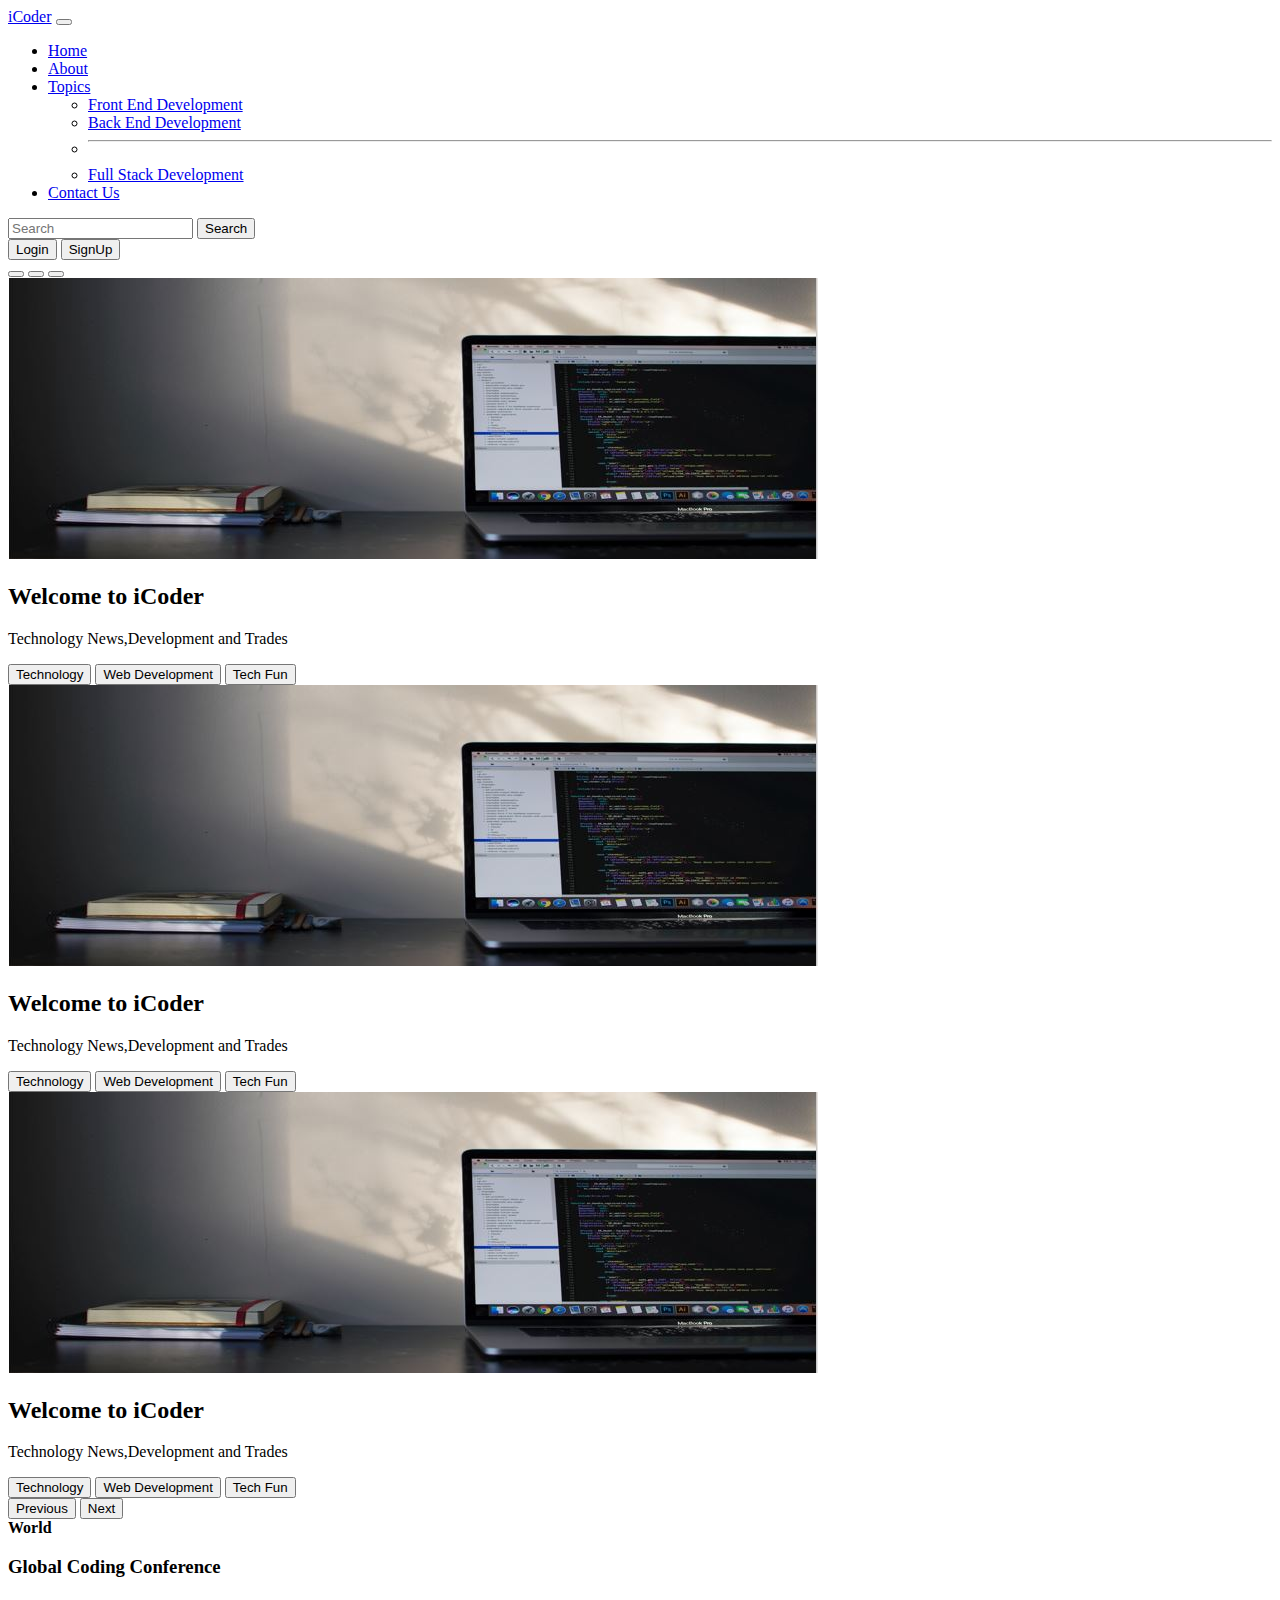
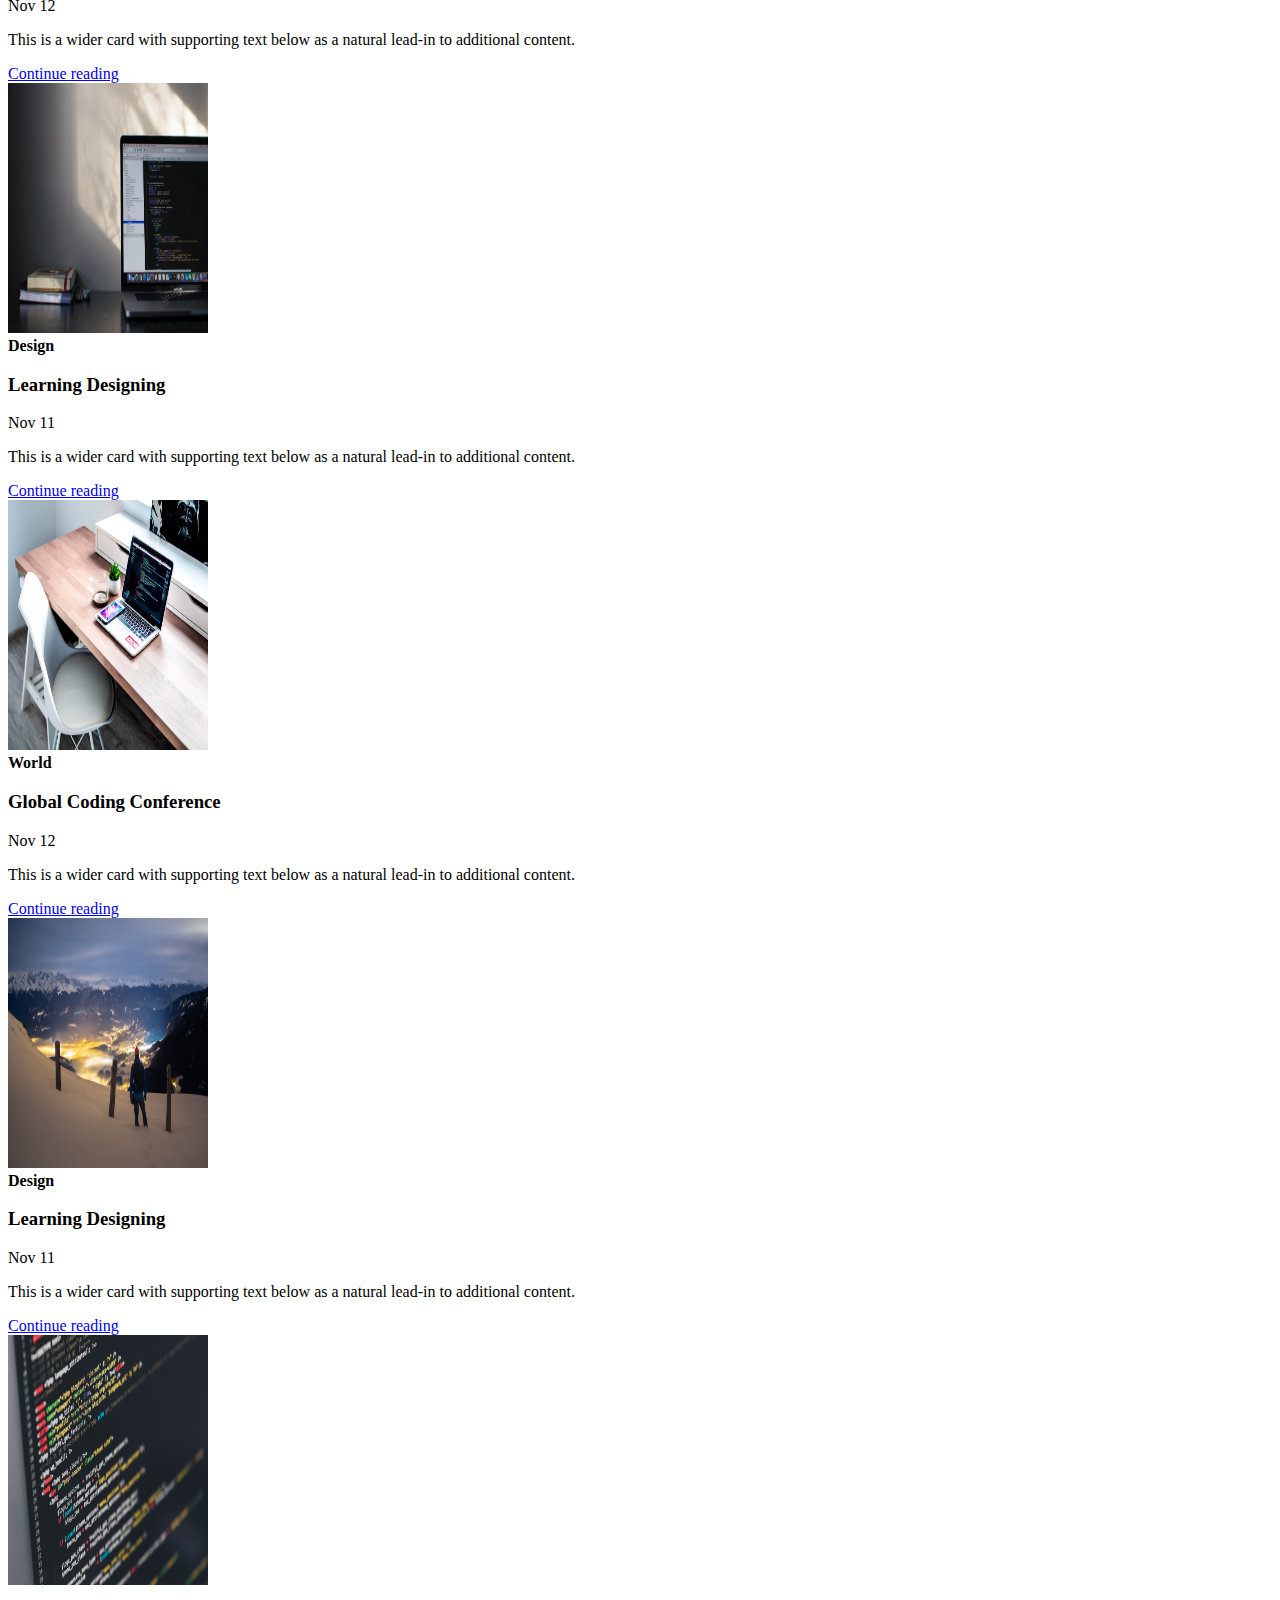
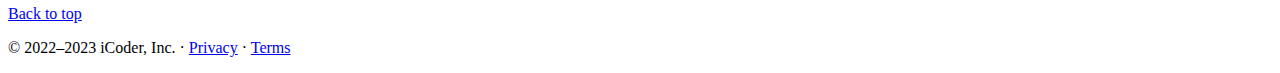
<file: index.html>
<!DOCTYPE html>
<html lang="en">
  <head>
    <meta charset="utf-8" />
    <meta name="viewport" content="width=device-width, initial-scale=1" />
    <title>iCoder Heaven for programmers</title>
    <link
      href="https://cdn.jsdelivr.net/npm/bootstrap@5.3.0-alpha1/dist/css/bootstrap.min.css"
      rel="stylesheet"
      integrity="sha384-GLhlTQ8iRABdZLl6O3oVMWSktQOp6b7In1Zl3/Jr59b6EGGoI1aFkw7cmDA6j6gD"
      crossorigin="anonymous"
    />
    <link rel="stylesheet" href="styles.css">
  </head>
  <body>
    <nav class="navbar navbar-expand-lg navbar-dark bg-dark">
      <div class="container-fluid">
        <a class="navbar-brand" href="#">iCoder</a>
        <button
          class="navbar-toggler"
          type="button"
          data-bs-toggle="collapse"
          data-bs-target="#navbarSupportedContent"
          aria-controls="navbarSupportedContent"
          aria-expanded="false"
          aria-label="Toggle navigation"
        >
          <span class="navbar-toggler-icon"></span>
        </button>
        <div class="collapse navbar-collapse" id="navbarSupportedContent">
          <ul class="navbar-nav me-auto mb-2 mb-lg-0">
            <li class="nav-item active">
              <a class="nav-link " aria-current="page" href="/">Home</a>
            </li>
            <li class="nav-item">
              <a class="nav-link" href="/about.html">About</a>
            </li>
            <li class="nav-item dropdown">
                <a
                  class="nav-link dropdown-toggle"
                  href="#"
                  role="button"
                  data-bs-toggle="dropdown"
                  aria-expanded="false"
                >
                  Topics
                </a>
                <ul class="dropdown-menu">
                    <li>
                      <a class="dropdown-item" href="#">Front End Development</a>
                    </li>
                    <li>
                      <a class="dropdown-item" href="#">Back End Development</a>
                    </li>
                    <li><hr class="dropdown-divider" /></li>
                    <li>
                      <a class="dropdown-item" href="#">Full Stack Development</a>
                    </li>
                  </ul>
            <li class="nav-item active">
              <a class="nav-link" href="/contact.html">Contact Us</a>
            </li>
            
            </li>
          </ul>
          <form class="d-flex" role="search">
            <input
              class="form-control me-2"
              type="search"
              placeholder="Search"
              aria-label="Search"
            />
            <button class="btn btn-outline-light">
              Search
            </button>
          </form>
          <div class="mx-2 ">
            <button  class="btn btn-danger">Login</button>
            <button  class="btn btn-danger">SignUp</button>

          </div>
        </div>
      </div>
    </nav>

    <div id="carouselExampleCaptions" class="carousel slide carousel-fade">
        <div class="carousel-indicators">
          <button type="button" data-bs-target="#carouselExampleCaptions" data-bs-slide-to="0" class="active" aria-current="true" aria-label="Slide 1"></button>
          <button type="button" data-bs-target="#carouselExampleCaptions" data-bs-slide-to="1" aria-label="Slide 2"></button>
          <button type="button" data-bs-target="#carouselExampleCaptions" data-bs-slide-to="2" aria-label="Slide 3"></button>
        </div>
        <div class="carousel-inner">
          <div class="carousel-item active">
            <img src="Capture.JPG" class="d-block w-100" class="pics" alt="...">
            <div class="carousel-caption d-none d-md-block">
                <h2>Welcome to iCoder</h2>
                <p>Technology News,Development and Trades</p>
                <button type="button" class="btn btn-danger">Technology</button>
                <button type="button" class="btn btn-primary">Web Development</button>
                <button type="button" class="btn btn-success">Tech Fun</button>
            </div>
          </div>
          <div class="carousel-item">
            <img src="Capture.JPG" class="d-block w-100" class="pics" alt="...">
            <div class="carousel-caption d-none d-md-block">
                <h2>Welcome to iCoder</h2>
                <p>Technology News,Development and Trades</p>
                <button type="button" class="btn btn-danger">Technology</button>
                <button type="button" class="btn btn-primary">Web Development</button>
                <button type="button" class="btn btn-success">Tech Fun</button>
            </div>
          </div>
          <div class="carousel-item">
            <img src="Capture.JPG" class="d-block w-100" class="pics" alt="...">
            <div class="carousel-caption d-none d-md-block">
                <h2>Welcome to iCoder</h2>
                <p>Technology News,Development and Trades</p>
                <button type="button" class="btn btn-danger">Technology</button>
                <button type="button" class="btn btn-primary">Web Development</button>
                <button type="button" class="btn btn-success">Tech Fun</button>
            </div>
          </div>
        </div>
        <button class="carousel-control-prev" type="button" data-bs-target="#carouselExampleCaptions" data-bs-slide="prev">
          <span class="carousel-control-prev-icon" aria-hidden="true"></span>
          <span class="visually-hidden">Previous</span>
        </button>
        <button class="carousel-control-next" type="button" data-bs-target="#carouselExampleCaptions" data-bs-slide="next">
          <span class="carousel-control-next-icon" aria-hidden="true"></span>
          <span class="visually-hidden">Next</span>
        </button>
      </div>
      <div class="container my-4">
        <div class="row mb-2">
            <div class="col-md-6">
              <div class="row g-0 border rounded overflow-hidden flex-md-row mb-4 shadow-sm h-md-250 position-relative">
                <div class="col p-4 d-flex flex-column position-static">
                  <strong class="d-inline-block mb-2 text-primary">World</strong>
                  <h3 class="mb-0">Global Coding Conference</h3>
                  <div class="mb-1 text-muted">Nov 12</div>
                  <p class="card-text mb-auto">This is a wider card with supporting text below as a natural lead-in to additional content.</p>
                  <a href="#" class="stretched-link">Continue reading</a>
                </div>
                <div class="col-auto d-none d-lg-block">
                  <img class="bd-placeholder-img" width="200" height="250" src="emile-perron-xrVDYZRGdw4-unsplash.jpg" alt="">
                </div>
              </div>
            </div>
            <div class="col-md-6">
              <div class="row g-0 border rounded overflow-hidden flex-md-row mb-4 shadow-sm h-md-250 position-relative">
                <div class="col p-4 d-flex flex-column position-static">
                  <strong class="d-inline-block mb-2 text-success">Design</strong>
                  <h3 class="mb-0">Learning Designing</h3>
                  <div class="mb-1 text-muted">Nov 11</div>
                  <p class="mb-auto">This is a wider card with supporting text below as a natural lead-in to additional content.</p>
                  <a href="#" class="stretched-link">Continue reading</a>
                </div>
                <div class="col-auto d-none d-lg-block">
                  <img class="bd-placeholder-img" width="200" height="250" src="alexandru-acea-XEB8y0nRRP4-unsplash.jpg" alt="">
                </div>
              </div>
            </div>
          </div>
      </div>

      <div class="container my-4">
        <div class="row mb-2">
            <div class="col-md-6">
              <div class="row g-0 border rounded overflow-hidden flex-md-row mb-4 shadow-sm h-md-250 position-relative">
                <div class="col p-4 d-flex flex-column position-static">
                  <strong class="d-inline-block mb-2 text-primary">World</strong>
                  <h3 class="mb-0">Global Coding Conference</h3>
                  <div class="mb-1 text-muted">Nov 12</div>
                  <p class="card-text mb-auto">This is a wider card with supporting text below as a natural lead-in to additional content.</p>
                  <a href="#" class="stretched-link">Continue reading</a>
                </div>
                <div class="col-auto d-none d-lg-block">
                  <img class="bd-placeholder-img" width="200" height="250" src="marek-piwnicki-uEpxViSBlmw-unsplash.jpg" alt="">
                </div>
              </div>
            </div>
            <div class="col-md-6">
              <div class="row g-0 border rounded overflow-hidden flex-md-row mb-4 shadow-sm h-md-250 position-relative">
                <div class="col p-4 d-flex flex-column position-static">
                  <strong class="d-inline-block mb-2 text-success">Design</strong>
                  <h3 class="mb-0">Learning Designing</h3>
                  <div class="mb-1 text-muted">Nov 11</div>
                  <p class="mb-auto">This is a wider card with supporting text below as a natural lead-in to additional content.</p>
                  <a href="#" class="stretched-link">Continue reading</a>
                </div>
                <div class="col-auto d-none d-lg-block">
                  <img class="bd-placeholder-img" width="200" height="250" src="ilya-pavlov-OqtafYT5kTw-unsplash.jpg" alt="">
                </div>
              </div>
            </div>
          </div>
      </div>

      <footer class="container">
        <p class="float-end"><a href="#">Back to top</a></p>
        <p>© 2022–2023 iCoder, Inc. · <a href="#">Privacy</a> · <a href="#">Terms</a></p>
      </footer>
    
    <script
      src="https://cdn.jsdelivr.net/npm/bootstrap@5.3.0-alpha1/dist/js/bootstrap.bundle.min.js"
      integrity="sha384-w76AqPfDkMBDXo30jS1Sgez6pr3x5MlQ1ZAGC+nuZB+EYdgRZgiwxhTBTkF7CXvN"
      crossorigin="anonymous"
    ></script>
  </body>
</html>
</file>
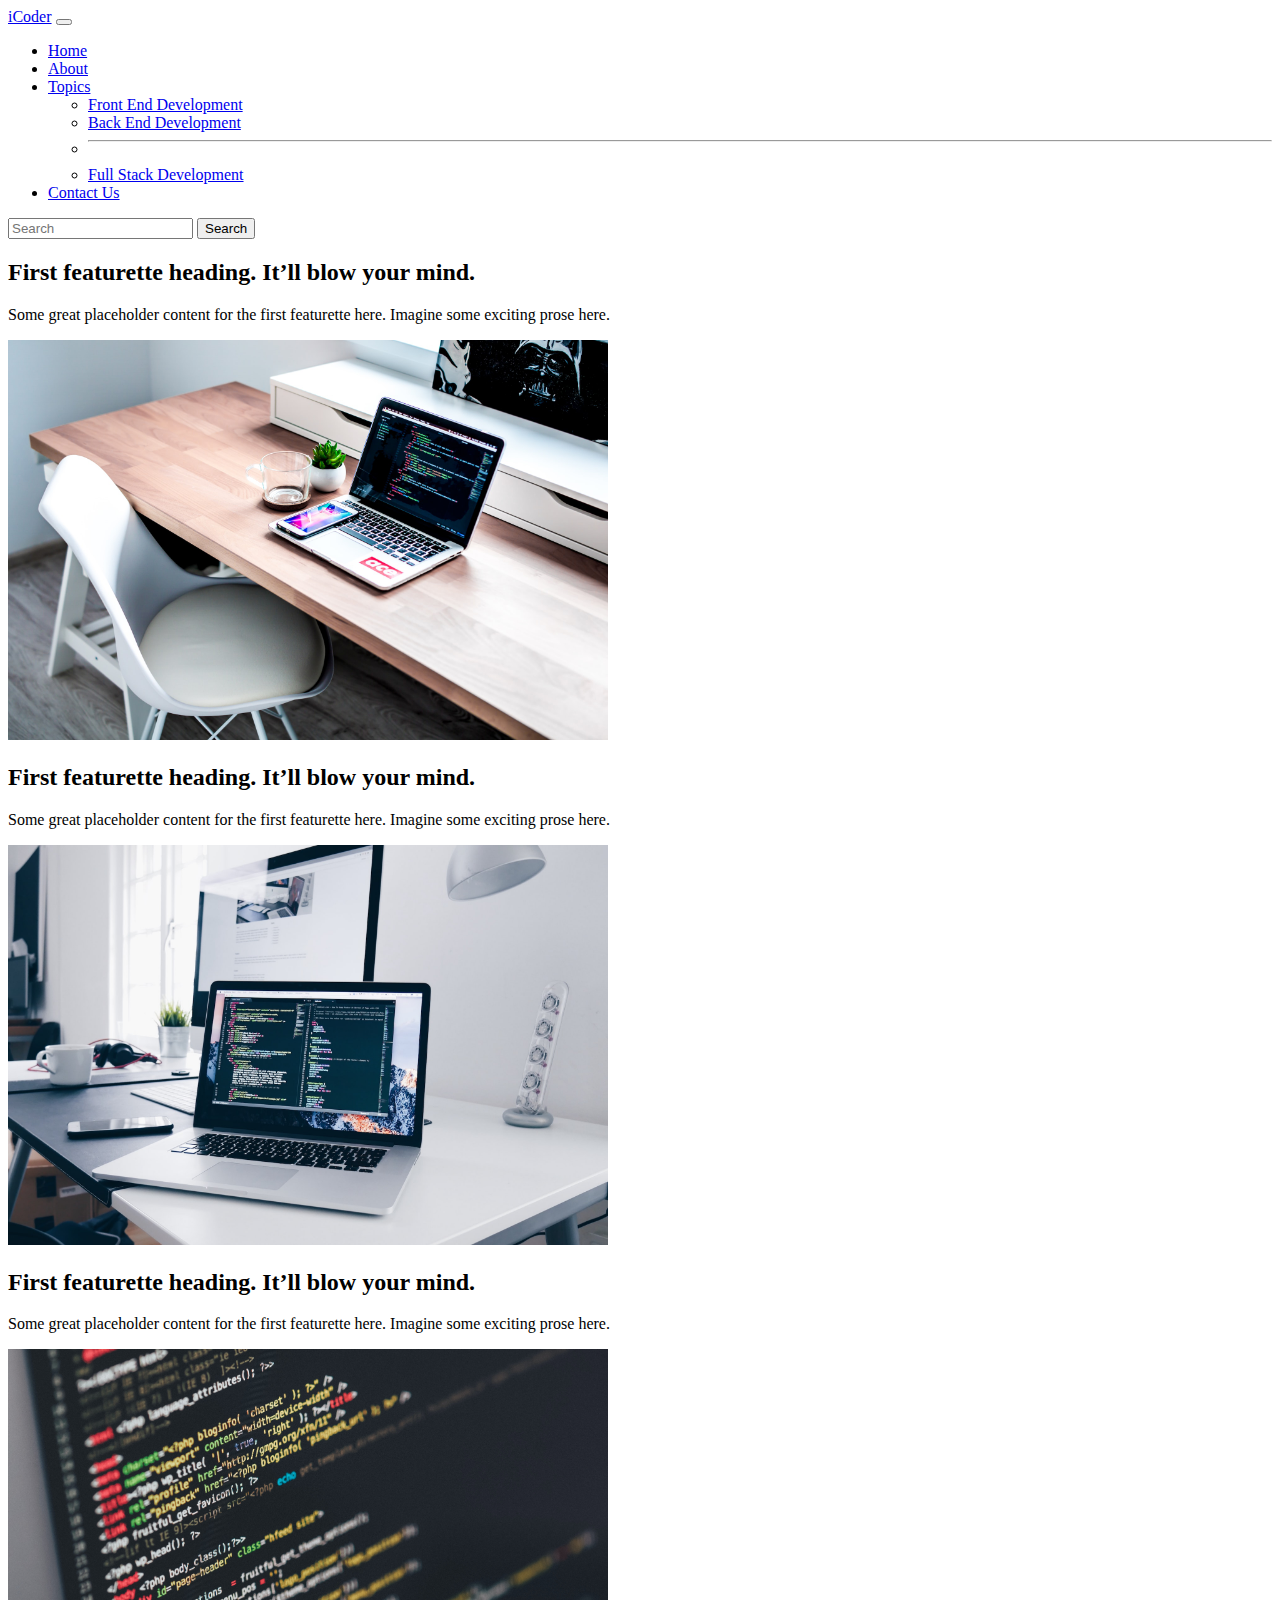
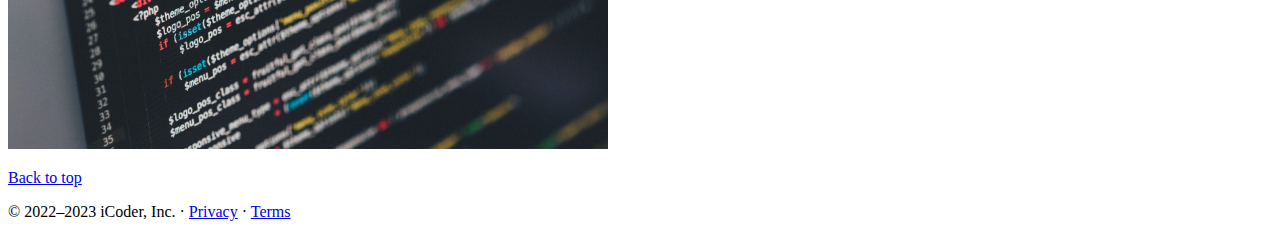
<file: about.html>
<!DOCTYPE html>
<html lang="en">
  <head>
    <meta charset="utf-8" />
    <meta name="viewport" content="width=device-width, initial-scale=1" />
    <title>iCoder Heaven for programmers</title>
    <link
      href="https://cdn.jsdelivr.net/npm/bootstrap@5.3.0-alpha1/dist/css/bootstrap.min.css"
      rel="stylesheet"
      integrity="sha384-GLhlTQ8iRABdZLl6O3oVMWSktQOp6b7In1Zl3/Jr59b6EGGoI1aFkw7cmDA6j6gD"
      crossorigin="anonymous"
    />
    <link rel="stylesheet" href="styles.css">
  </head>
  <body>
    <nav class="navbar navbar-expand-lg navbar-dark bg-dark">
      <div class="container-fluid">
        <a class="navbar-brand" href="#">iCoder</a>
        <button
          class="navbar-toggler"
          type="button"
          data-bs-toggle="collapse"
          data-bs-target="#navbarSupportedContent"
          aria-controls="navbarSupportedContent"
          aria-expanded="false"
          aria-label="Toggle navigation"
        >
          <span class="navbar-toggler-icon"></span>
        </button>
        <div class="collapse navbar-collapse" id="navbarSupportedContent">
          <ul class="navbar-nav me-auto mb-2 mb-lg-0">
            <li class="nav-item">
              <a class="nav-link active" aria-current="page" href="/">Home</a>
            </li>
            <li class="nav-item">
              <a class="nav-link" href="/about.html">About</a>
            </li>
            <li class="nav-item dropdown">
                <a
                  class="nav-link dropdown-toggle"
                  href="#"
                  role="button"
                  data-bs-toggle="dropdown"
                  aria-expanded="false"
                >
                  Topics
                </a>
                <ul class="dropdown-menu">
                    <li>
                      <a class="dropdown-item" href="#">Front End Development</a>
                    </li>
                    <li>
                      <a class="dropdown-item" href="#">Back End Development</a>
                    </li>
                    <li><hr class="dropdown-divider" /></li>
                    <li>
                      <a class="dropdown-item" href="#">Full Stack Development</a>
                    </li>
                  </ul>
            <li class="nav-item">
              <a class="nav-link" href="/contact.html">Contact Us</a>
            </li>
            
            </li>
          </ul>
          <form class="d-flex" role="search">
            <input
              class="form-control me-2"
              type="search"
              placeholder="Search"
              aria-label="Search"
            />
            <button class="btn btn-outline-success" type="submit">
              Search
            </button>
          </form>
        </div>
      </div>
    </nav>

<div class="container my-4">
  <div class="row featurette d-flex justify-content-center align-item-center">
    <div class="col-md-7">
      <h2 class="featurette-heading fw-normal lh-1">
        First featurette heading.
        <span class="text-muted">It’ll blow your mind.</span>
      </h2>
      <p class="lead">
        Some great placeholder content for the first featurette here. Imagine
        some exciting prose here.
      </p>
    </div>
    <div class="col-md-5">
        <img class="img-fluid" class="bd-placeholder-img bd-placeholder-img-lg featurette-image img-fluid mx-auto"
        width="600"
        height="400" src="alexandru-acea-XEB8y0nRRP4-unsplash.jpg" alt="">
    </div>
  </div>
</div>


<div class="container my-4">
    <div class="row featurette d-flex justify-content-center align-item-center">
      <div class="col-md-7 order-md-2">
        <h2 class="featurette-heading fw-normal lh-1">
          First featurette heading.
          <span class="text-muted">It’ll blow your mind.</span>
        </h2>
        <p class="lead">
          Some great placeholder content for the first featurette here. Imagine
          some exciting prose here.
        </p>
      </div>
      <div class="col-md-5">


        <img class="img-fluid" class="bd-placeholder-img bd-placeholder-img-lg featurette-image img-fluid mx-auto"
        width="600"
        height="400" src="christopher-gower-m_HRfLhgABo-unsplash.jpg" alt="">
         
      </div>
    </div>
  </div>

  
<div class="container my-4">
    <div class="row featurette d-flex justify-content-center align-item-center">
      <div class="col-md-7 order-md-1">
        <h2 class="featurette-heading fw-normal lh-1">
          First featurette heading.
          <span class="text-muted">It’ll blow your mind.</span>
        </h2>
        <p class="lead">
          Some great placeholder content for the first featurette here. Imagine
          some exciting prose here.
        </p>
      </div>
      <div class="col-md-5 order-md-2">
        <img class="img-fluid" class="bd-placeholder-img bd-placeholder-img-lg featurette-image img-fluid mx-auto"
        width="600"
        height="400" src="ilya-pavlov-OqtafYT5kTw-unsplash.jpg" alt="">
      </div>
    </div>
  </div>

  <footer class="container">
    <p class="float-end"><a href="#">Back to top</a></p>
    <p>© 2022–2023 iCoder, Inc. · <a href="#">Privacy</a> · <a href="#">Terms</a></p>
  </footer>

<script
      src="https://cdn.jsdelivr.net/npm/bootstrap@5.3.0-alpha1/dist/js/bootstrap.bundle.min.js"
      integrity="sha384-w76AqPfDkMBDXo30jS1Sgez6pr3x5MlQ1ZAGC+nuZB+EYdgRZgiwxhTBTkF7CXvN"
      crossorigin="anonymous"
    ></script>
  </body>
</html>
</file>
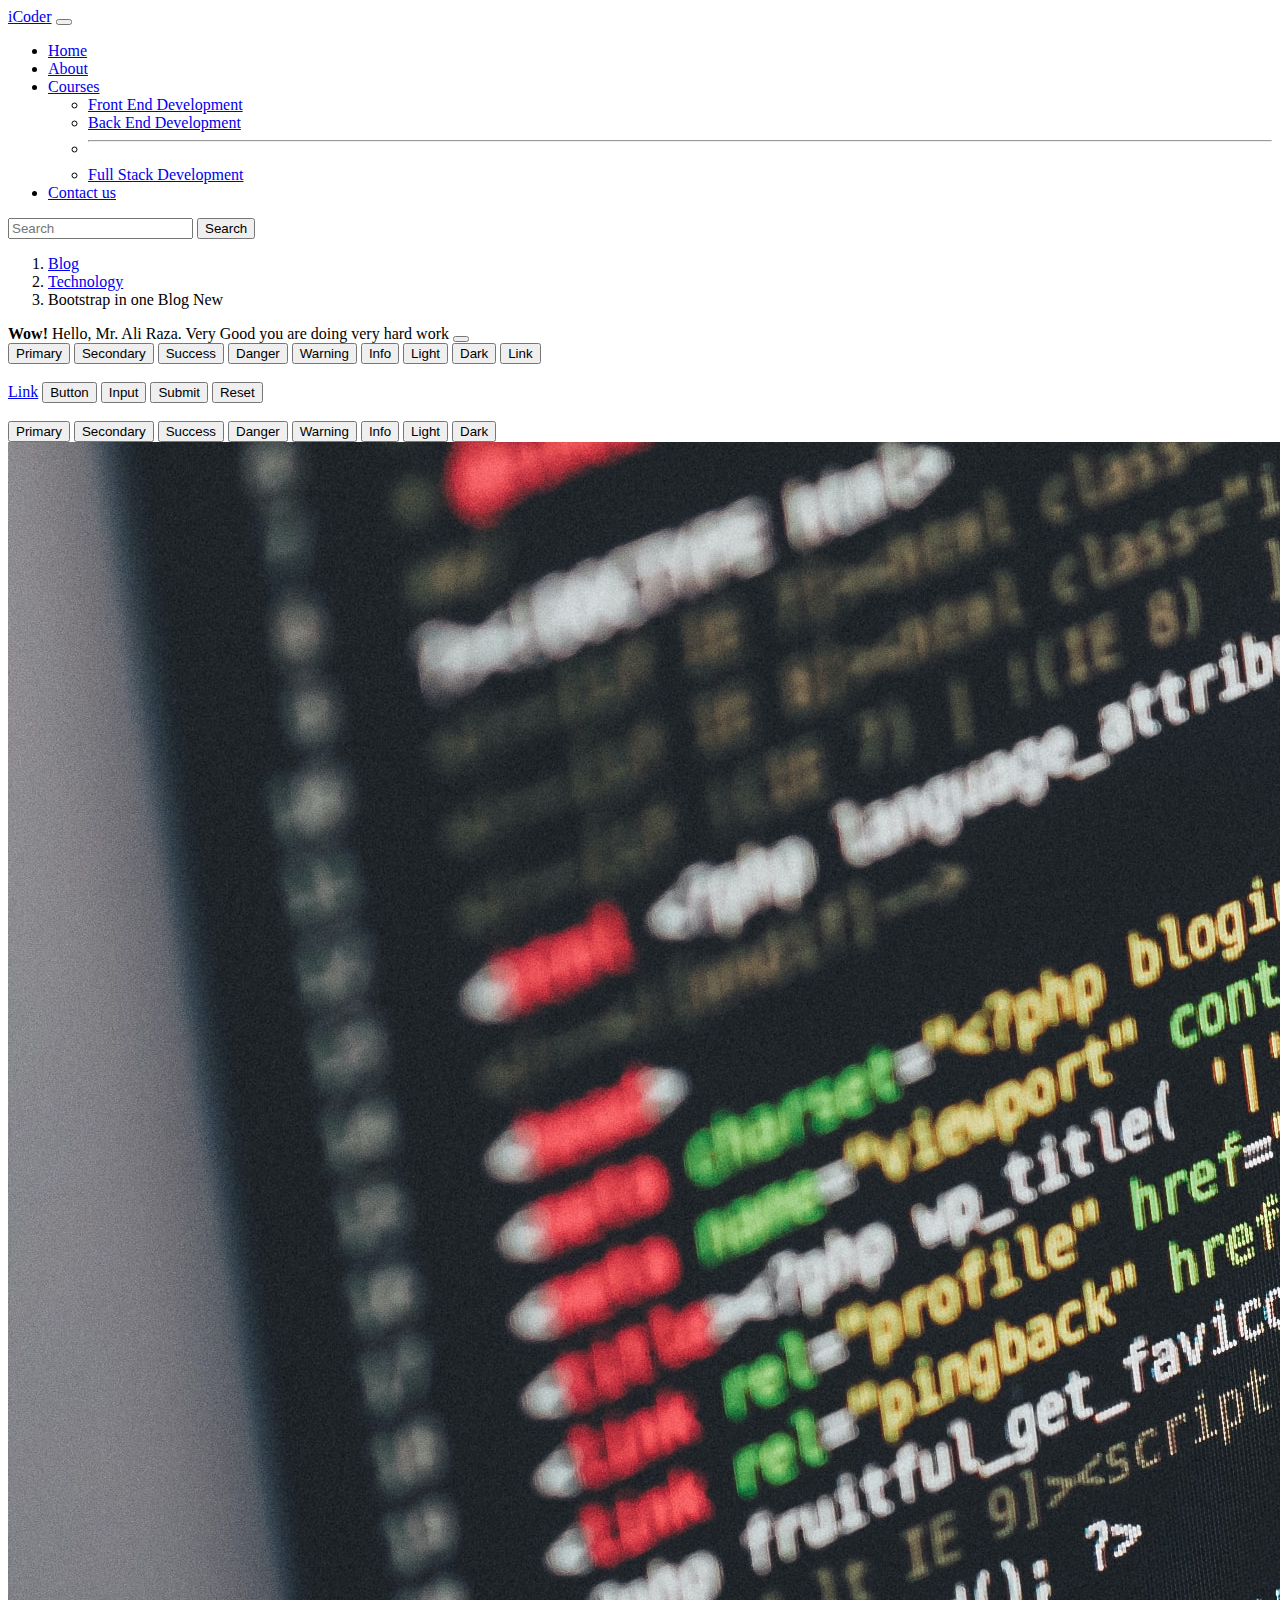
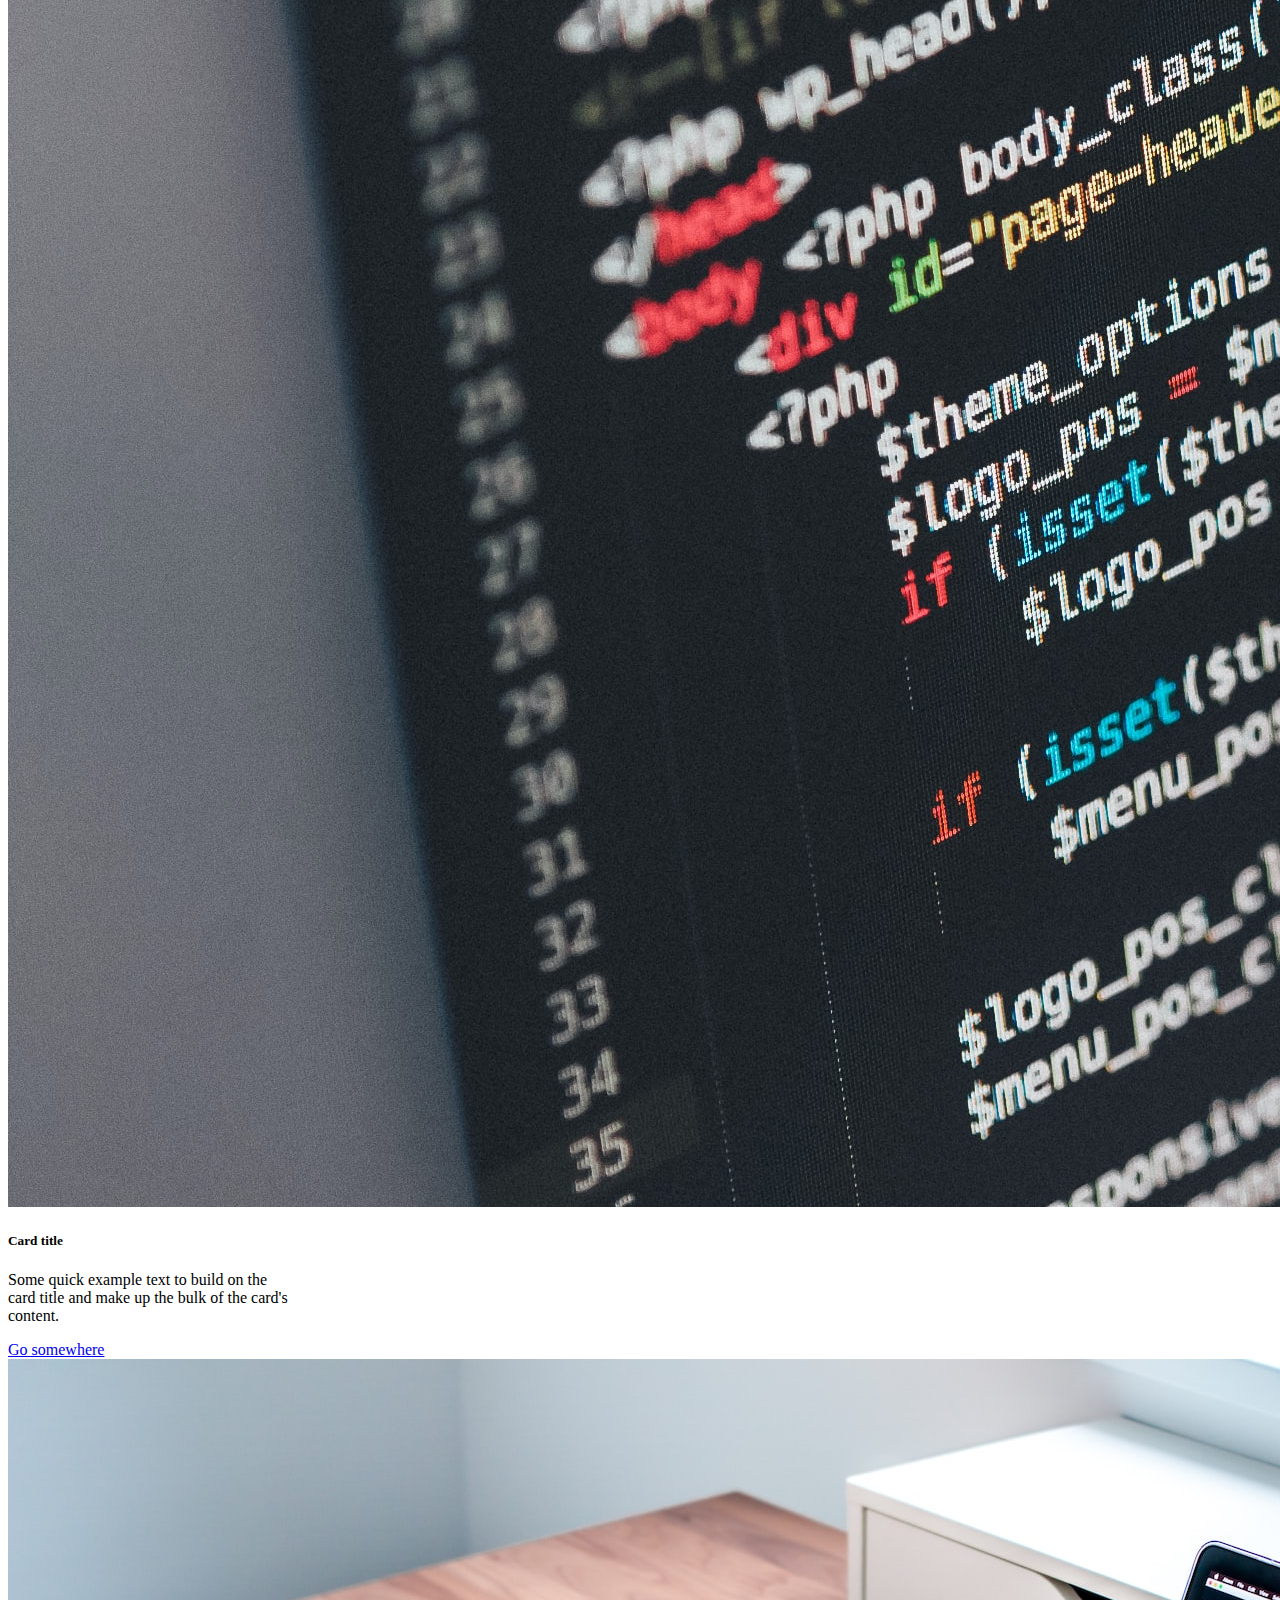
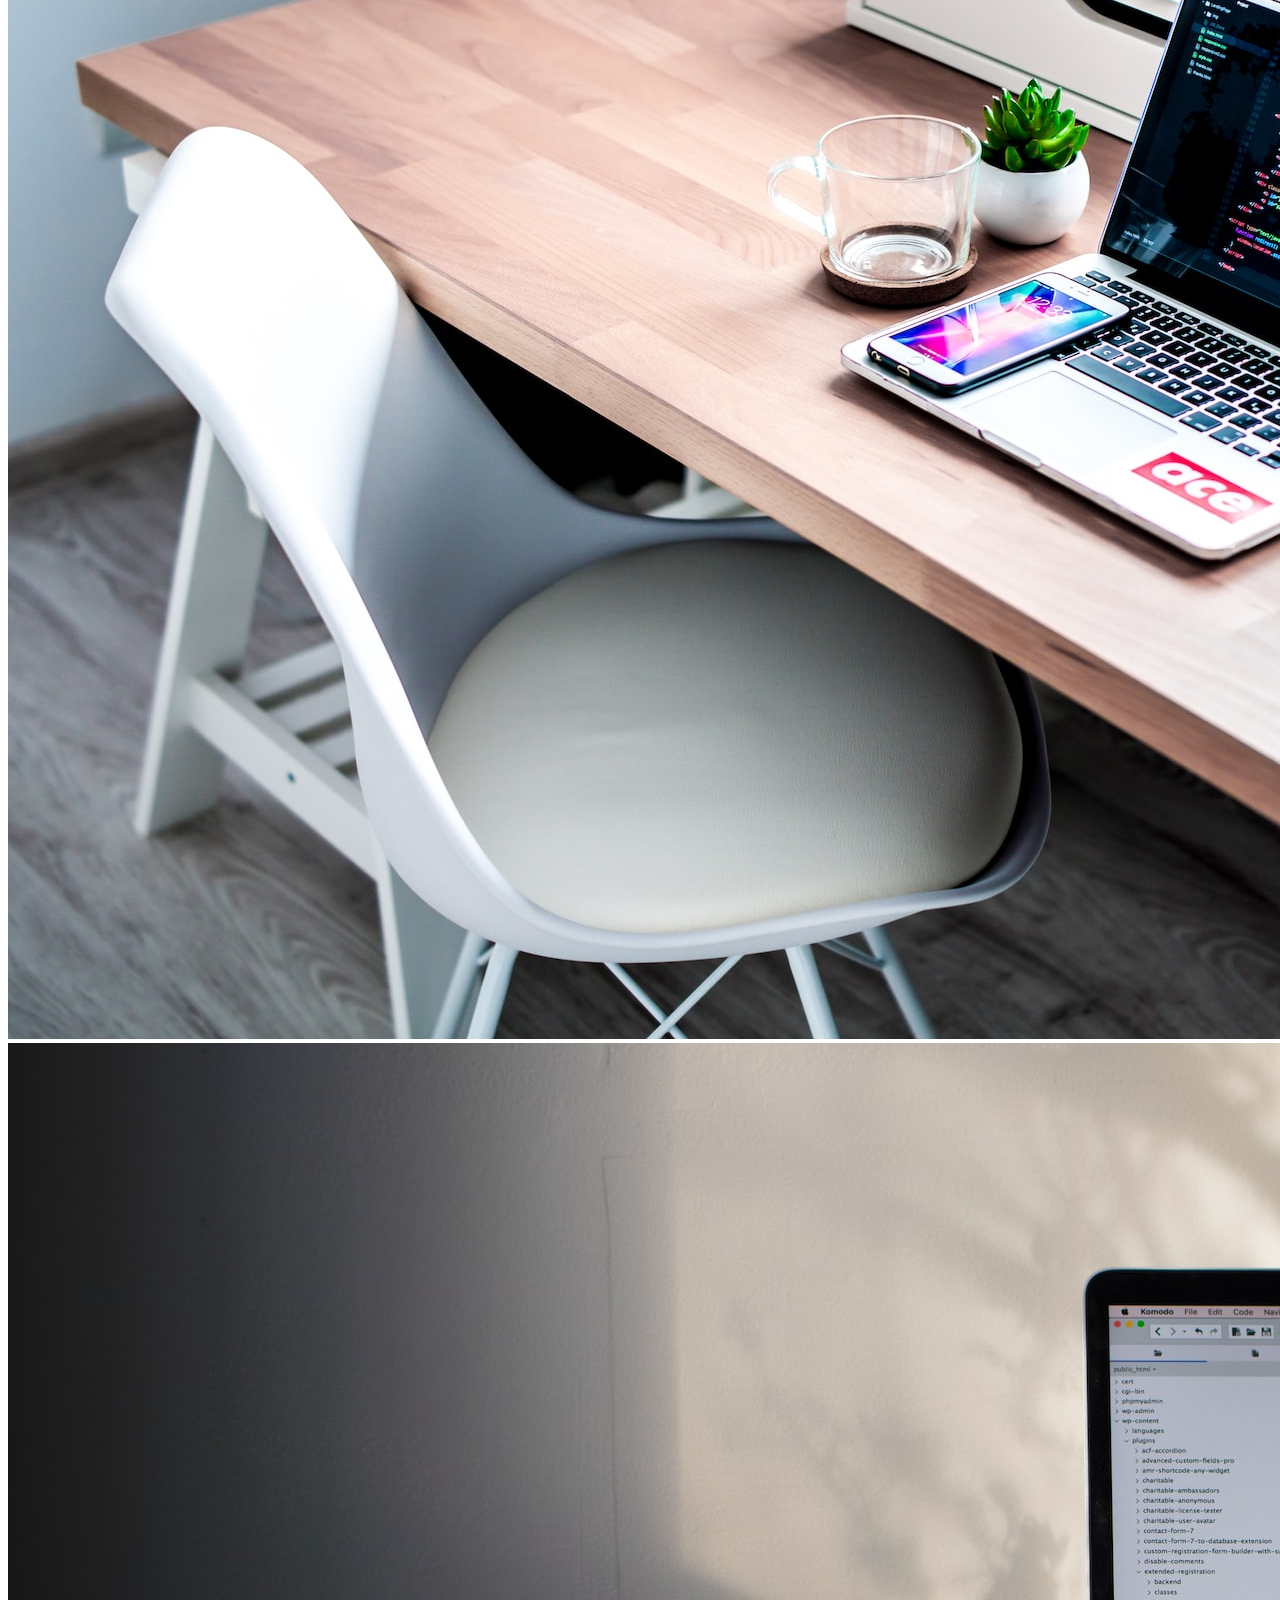
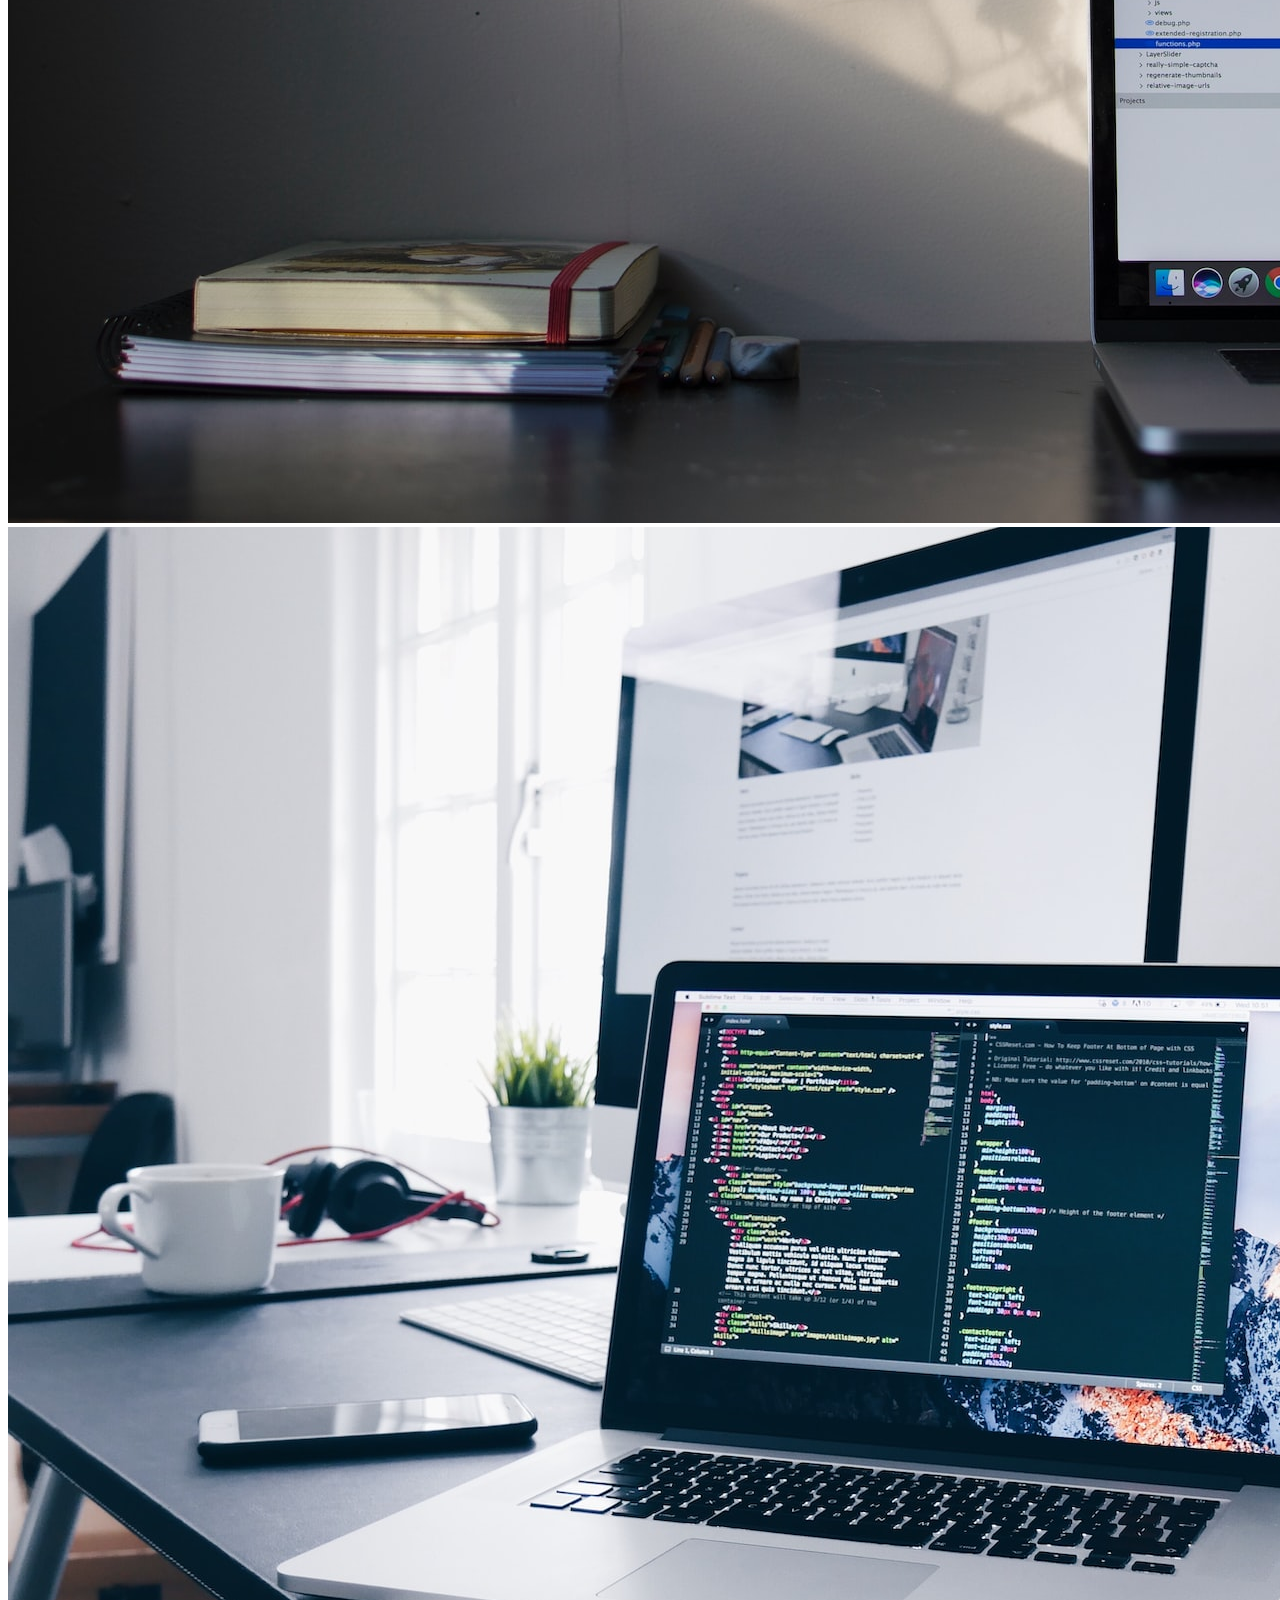
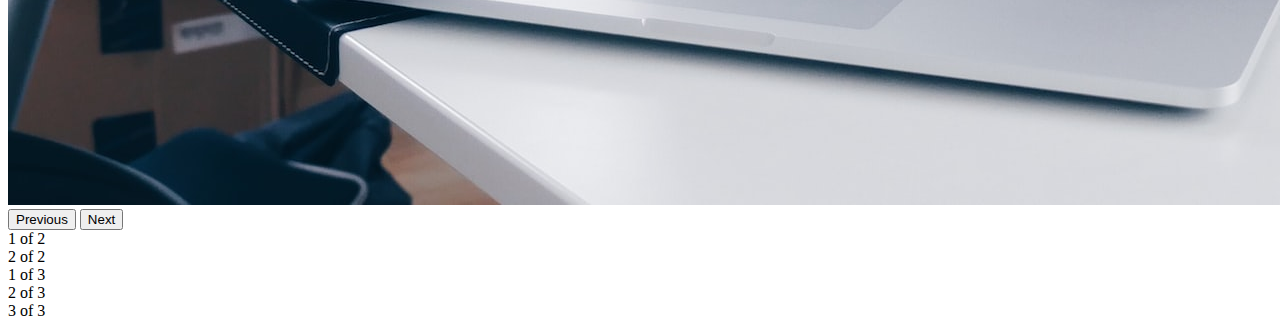
<file: basicsBootstrap.html>
<!DOCTYPE html>
<html lang="en">
  <head>
    <meta charset="utf-8" />
    <meta name="viewport" content="width=device-width, initial-scale=1" />
    <title>Bootstrap demo</title>
    <link
      href="https://cdn.jsdelivr.net/npm/bootstrap@5.3.0-alpha1/dist/css/bootstrap.min.css"
      rel="stylesheet"
      integrity="sha384-GLhlTQ8iRABdZLl6O3oVMWSktQOp6b7In1Zl3/Jr59b6EGGoI1aFkw7cmDA6j6gD"
      crossorigin="anonymous"
    />
  </head>
  <body>
    <nav class="navbar navbar-expand-lg bg-body-tertiary">
      <div class="container-fluid">
        <a class="navbar-brand" href="#">iCoder</a>
        <button
          class="navbar-toggler"
          type="button"
          data-bs-toggle="collapse"
          data-bs-target="#navbarSupportedContent"
          aria-controls="navbarSupportedContent"
          aria-expanded="false"
          aria-label="Toggle navigation"
        >
          <span class="navbar-toggler-icon"></span>
        </button>
        <div class="collapse navbar-collapse" id="navbarSupportedContent">
          <ul class="navbar-nav me-auto mb-2 mb-lg-0">
            <li class="nav-item">
              <a class="nav-link active" aria-current="page" href="#">Home</a>
            </li>
            <li class="nav-item">
              <a class="nav-link" href="#">About</a>
            </li>
            <li class="nav-item dropdown">
              <a
                class="nav-link dropdown-toggle"
                href="#"
                role="button"
                data-bs-toggle="dropdown"
                aria-expanded="false"
              >
                Courses
              </a>
              <ul class="dropdown-menu">
                <li>
                  <a class="dropdown-item" href="#">Front End Development</a>
                </li>
                <li>
                  <a class="dropdown-item" href="#">Back End Development</a>
                </li>
                <li><hr class="dropdown-divider" /></li>
                <li>
                  <a class="dropdown-item" href="#">Full Stack Development</a>
                </li>
              </ul>
              <li class="nav-item">
                <a class="nav-link" href="#">Contact us</a>
              </li>

            </li>
          </ul>
          <form class="d-flex" role="search">
            <input
              class="form-control me-2"
              type="search"
              placeholder="Search"
              aria-label="Search"
            />
            <button class="btn btn-outline-success" type="submit">
              Search
            </button>
          </form>
        </div>
      </div>
    </nav>
    <nav aria-label="breadcrumb">
      <ol class="breadcrumb">
        <li class="breadcrumb-item"><a href="#">Blog</a></li>
        <li class="breadcrumb-item"><a href="#">Technology</a></li>
        <li class="breadcrumb-item active" aria-current="page">Bootstrap in one Blog
          <span class="badge text-bg-success">New</span>
        </li>
      </ol>
    </nav>

    <div class="alert alert-warning alert-dismissible fade show" role="alert">
      <strong>Wow!</strong> Hello, Mr. Ali Raza. Very Good you are doing very hard work
      <button type="button" class="btn-close" data-bs-dismiss="alert" aria-label="Close"></button>
    </div>
    <button type="button" class="btn btn-primary">Primary</button>
    <button type="button" class="btn btn-secondary">Secondary</button>
    <button type="button" class="btn btn-success">Success</button>
    <button type="button" class="btn btn-danger">Danger</button>
    <button type="button" class="btn btn-warning">Warning</button>
    <button type="button" class="btn btn-info">Info</button>
    <button type="button" class="btn btn-light">Light</button>
    <button type="button" class="btn btn-dark">Dark</button>
    <button type="button" class="btn btn-link">Link</button>
    <br>
    <br>
    <a class="btn btn-primary" href="#" role="button">Link</a>
    <button class="btn btn-primary" type="submit">Button</button>
    <input class="btn btn-primary" type="button" value="Input">
    <input class="btn btn-primary" type="submit" value="Submit">
    <input class="btn btn-primary" type="reset" value="Reset">
    <br>
    <br>
    <button type="button" class="btn btn-outline-primary">Primary</button>
    <button type="button" class="btn btn-outline-secondary">Secondary</button>
    <button type="button" class="btn btn-outline-success">Success</button>
    <button type="button" class="btn btn-outline-danger">Danger</button>
    <button type="button" class="btn btn-outline-warning">Warning</button>
    <button type="button" class="btn btn-outline-info">Info</button>
    <button type="button" class="btn btn-outline-light">Light</button>
    <button type="button" class="btn btn-outline-dark">Dark</button>

    <div class="card" style="width: 18rem;">
      
      <!-- https://source.unsplash.com/random -->
      <img src="ilya-pavlov-OqtafYT5kTw-unsplash.jpg" class="card-img-top" alt="...">
      <div class="card-body">
        <h5 class="card-title">Card title</h5>
        <p class="card-text">Some quick example text to build on the card title and make up the bulk of the card's content.</p>
        <a href="#" class="btn btn-primary">Go somewhere</a>
      </div>
    </div>

    <div class="container-fluid">
    <div id="carouselExampleAutoplaying" class="carousel slide carousel-fade" data-bs-ride="carousel">
      <div class="carousel-inner">
        <div class="carousel-item active">
          <img src="alexandru-acea-XEB8y0nRRP4-unsplash.jpg" class="d-block w-100" alt="...">
        </div>
        <div class="carousel-item">
          <img src="emile-perron-xrVDYZRGdw4-unsplash.jpg" class="d-block w-100" alt="...">
        </div>
        <div class="carousel-item">
          <img src="christopher-gower-m_HRfLhgABo-unsplash.jpg" class="d-block w-100" alt="...">
        </div>
      </div>
      <button class="carousel-control-prev" type="button" data-bs-target="#carouselExampleAutoplaying" data-bs-slide="prev">
        <span class="carousel-control-prev-icon" aria-hidden="true"></span>
        <span class="visually-hidden">Previous</span>
      </button>
      <button class="carousel-control-next" type="button" data-bs-target="#carouselExampleAutoplaying" data-bs-slide="next">
        <span class="carousel-control-next-icon" aria-hidden="true"></span>
        <span class="visually-hidden">Next</span>
      </button>
    </div>    
  </div>

  <div class="container text-center">
    <div class="row bg-danger">
      <div class="col-md-10 col-sm-6 border">
        1 of 2
      </div>
      <div class="col-md-2 col-sm-6 border">
        2 of 2
      </div>
    </div>
    <div class="row bg-success">
      <div class="col border">
        1 of 3
      </div>
      <div class="col border">
        2 of 3
      </div>
      <div class="col border">
        3 of 3
      </div>
    </div>
  </div>



    <script
      src="https://cdn.jsdelivr.net/npm/bootstrap@5.3.0-alpha1/dist/js/bootstrap.bundle.min.js"
      integrity="sha384-w76AqPfDkMBDXo30jS1Sgez6pr3x5MlQ1ZAGC+nuZB+EYdgRZgiwxhTBTkF7CXvN"
      crossorigin="anonymous"
    ></script>
  </body>
</html>
</file>
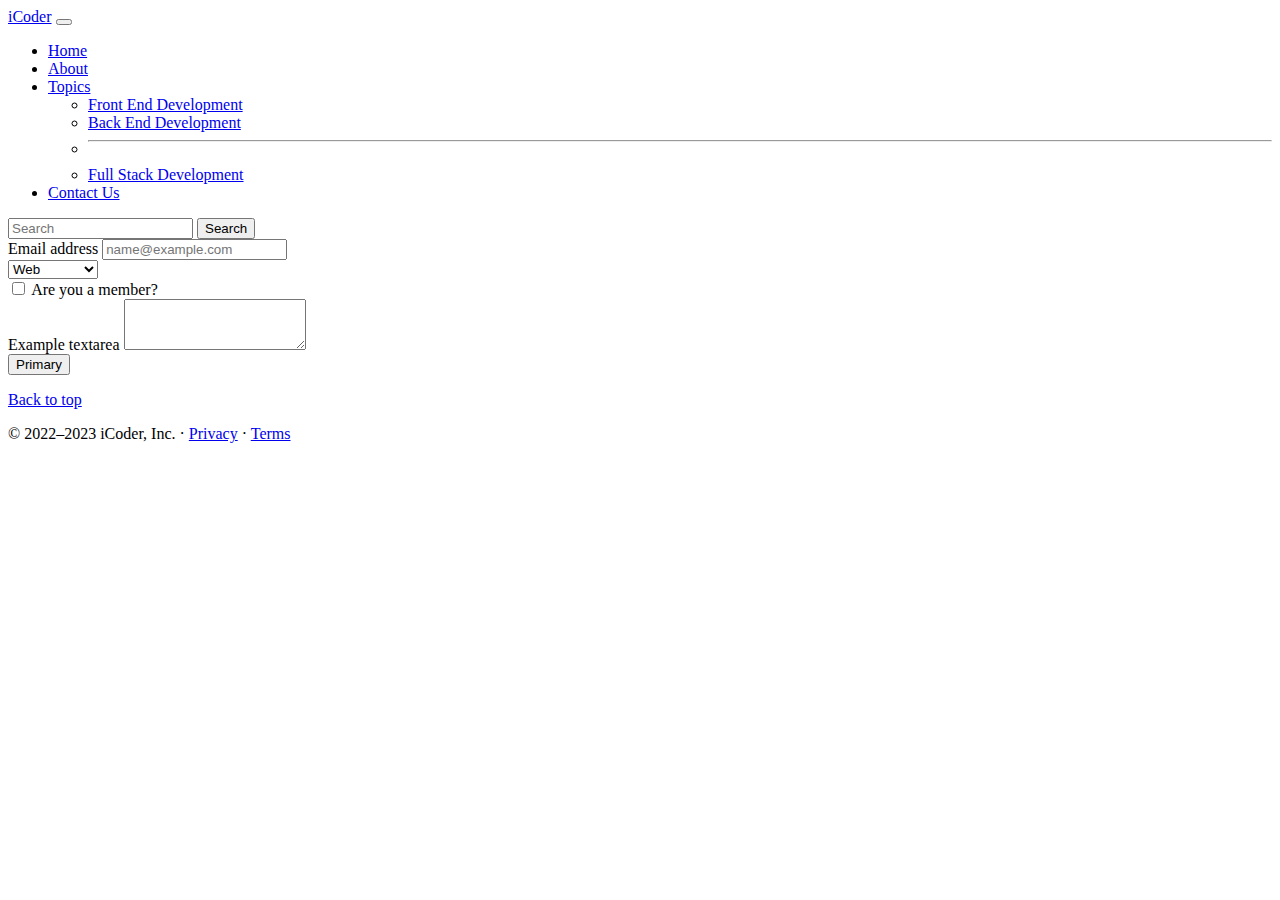
<file: contact.html>
<!DOCTYPE html>
<html lang="en">
  <head>
    <meta charset="utf-8" />
    <meta name="viewport" content="width=device-width, initial-scale=1" />
    <title>iCoder Heaven for programmers</title>
    <link
      href="https://cdn.jsdelivr.net/npm/bootstrap@5.3.0-alpha1/dist/css/bootstrap.min.css"
      rel="stylesheet"
      integrity="sha384-GLhlTQ8iRABdZLl6O3oVMWSktQOp6b7In1Zl3/Jr59b6EGGoI1aFkw7cmDA6j6gD"
      crossorigin="anonymous"
    />
    <link rel="stylesheet" href="styles.css">
  </head>
  <body>
    <nav class="navbar navbar-expand-lg navbar-dark bg-dark">
      <div class="container-fluid">
        <a class="navbar-brand" href="#">iCoder</a>
        <button
          class="navbar-toggler"
          type="button"
          data-bs-toggle="collapse"
          data-bs-target="#navbarSupportedContent"
          aria-controls="navbarSupportedContent"
          aria-expanded="false"
          aria-label="Toggle navigation"
        >
          <span class="navbar-toggler-icon"></span>
        </button>
        <div class="collapse navbar-collapse" id="navbarSupportedContent">
          <ul class="navbar-nav me-auto mb-2 mb-lg-0">
            <li class="nav-item">
              <a class="nav-link active" aria-current="page" href="/">Home</a>
            </li>
            <li class="nav-item">
              <a class="nav-link" href="/about.html">About</a>
            </li>
            <li class="nav-item dropdown">
                <a
                  class="nav-link dropdown-toggle"
                  href="#"
                  role="button"
                  data-bs-toggle="dropdown"
                  aria-expanded="false"
                >
                  Topics
                </a>
                <ul class="dropdown-menu">
                    <li>
                      <a class="dropdown-item" href="#">Front End Development</a>
                    </li>
                    <li>
                      <a class="dropdown-item" href="#">Back End Development</a>
                    </li>
                    <li><hr class="dropdown-divider" /></li>
                    <li>
                      <a class="dropdown-item" href="#">Full Stack Development</a>
                    </li>
                  </ul>
            <li class="nav-item">
              <a class="nav-link" href="/contact.html">Contact Us</a>
            </li>
            
            </li>
          </ul>
          <form class="d-flex" role="search">
            <input
              class="form-control me-2"
              type="search"
              placeholder="Search"
              aria-label="Search"
            />
            <button class="btn btn-outline-success" type="submit">
              Search
            </button>
          </form>
        </div>
      </div>
    </nav>

    <div class="container my-4">
    <div class="mb-3">
        <label for="exampleFormControlInput1" class="form-label">Email address</label>
        <input type="email" class="form-control" id="exampleFormControlInput1" 
        placeholder="name@example.com">
      </div>

      <select class="form-select" aria-label="Default select example">
        
        <option value="1">Web</option>
        <option value="2">Technology</option>
        <option value="3">Fun Tech</option>
        <option value="4">Other</option>
      </select>
      
      <div class="form-group my-4">
        <div class="form-check">
          <input class="form-check-input" type="checkbox" value="" id="invalidCheck2" required>
          <label class="form-check-label" for="invalidCheck2">
            Are you a member?
          </label>
        </div>
      </div>




      <div class="mb-3 my-4">
        <label for="exampleFormControlTextarea1" class="form-label">Example textarea</label>
        <textarea class="form-control" id="exampleFormControlTextarea1" rows="3"></textarea>
      </div>
      <button type="button" class="btn btn-primary">Primary</button>
    
    </div>





<footer class="container">
    <p class="float-end"><a href="#">Back to top</a></p>
    <p>© 2022–2023 iCoder, Inc. · <a href="#">Privacy</a> · <a href="#">Terms</a></p>
  </footer>


  <script
  src="https://cdn.jsdelivr.net/npm/bootstrap@5.3.0-alpha1/dist/js/bootstrap.bundle.min.js"
  integrity="sha384-w76AqPfDkMBDXo30jS1Sgez6pr3x5MlQ1ZAGC+nuZB+EYdgRZgiwxhTBTkF7CXvN"
  crossorigin="anonymous"
></script>
</body>
</html>
</file>
<file: styles.css>
p.intro{
    font-size: 5em;
}

.pics{
    width: 1400px;
    height: 700px;
}
</file>
